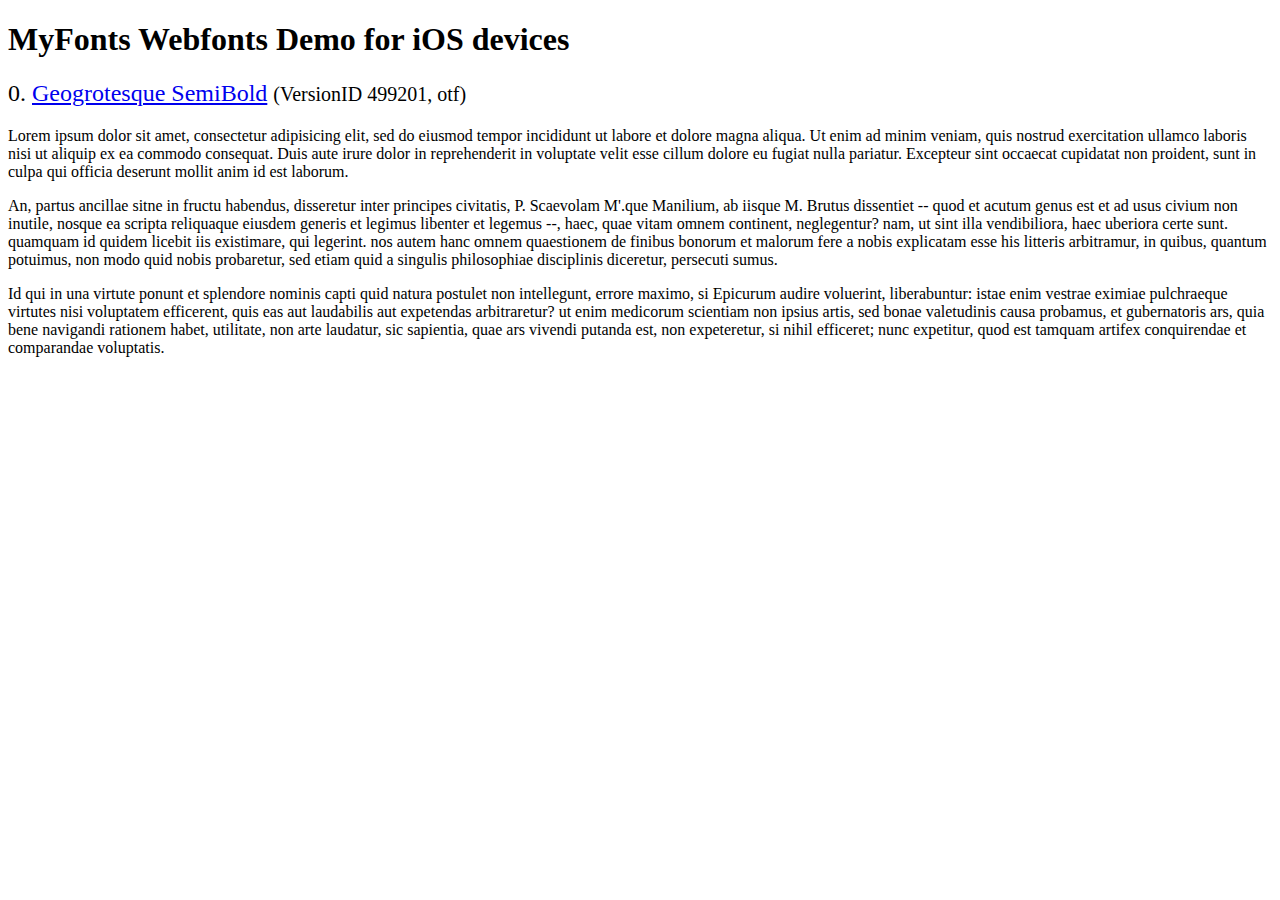
<file: css/fonts/webfonts/geo-semibold/svg/index.html>
<!DOCTYPE html>
<html>
<head>
<title>MyFonts Webfonts Demo for iOS devices</title>
<meta http-equiv="content-type" content="text/html; charset=utf-8" />

<style type="text/css" media="all">

	h2 {
		 font-weight:normal;
	}

		
	@font-face {
		font-family:"Geogrotesque-SemiBold";
		src:url("style_169898.svg#Geogrotesque-SemiBold") format("svg");
	}
	
	.webfont_0 {
		font-family: Geogrotesque-SemiBold;
	}
		
</style>

</head>

<body>

<h1>MyFonts Webfonts Demo for iOS devices</h1>


<h2>0. <span class='webfont_0'><a href='http://new.myfonts.com/search/style::169898/'>Geogrotesque SemiBold</a></span>
<small>(VersionID 499201, otf)</small>
</h2>

<p class='webfont_0'>Lorem ipsum dolor sit amet, consectetur adipisicing elit, sed do eiusmod tempor incididunt ut labore et dolore magna aliqua. Ut enim ad minim veniam, quis nostrud exercitation ullamco laboris nisi ut aliquip ex ea commodo consequat. Duis aute irure dolor in reprehenderit in voluptate velit esse cillum dolore eu fugiat nulla pariatur. Excepteur sint occaecat cupidatat non proident, sunt in culpa qui officia deserunt mollit anim id est laborum.</p>

<p class='webfont_0'>An, partus ancillae sitne in fructu habendus, disseretur inter principes civitatis, P. Scaevolam M'.que Manilium, ab iisque M. Brutus dissentiet -- quod et acutum genus est et ad usus civium non inutile, nosque ea scripta reliquaque eiusdem generis et legimus libenter et legemus --, haec, quae vitam omnem continent, neglegentur? nam, ut sint illa vendibiliora, haec uberiora certe sunt. quamquam id quidem licebit iis existimare, qui legerint. nos autem hanc omnem quaestionem de finibus bonorum et malorum fere a nobis explicatam esse his litteris arbitramur, in quibus, quantum potuimus, non modo quid nobis probaretur, sed etiam quid a singulis philosophiae disciplinis diceretur, persecuti sumus.</p>

<p class='webfont_0'>Id qui in una virtute ponunt et splendore nominis capti quid natura postulet non intellegunt, errore maximo, si Epicurum audire voluerint, liberabuntur: istae enim vestrae eximiae pulchraeque virtutes nisi voluptatem efficerent, quis eas aut laudabilis aut expetendas arbitraretur? ut enim medicorum scientiam non ipsius artis, sed bonae valetudinis causa probamus, et gubernatoris ars, quia bene navigandi rationem habet, utilitate, non arte laudatur, sic sapientia, quae ars vivendi putanda est, non expeteretur, si nihil efficeret; nunc expetitur, quod est tamquam artifex conquirendae et comparandae voluptatis.</p>




</body>
</html>
</file>
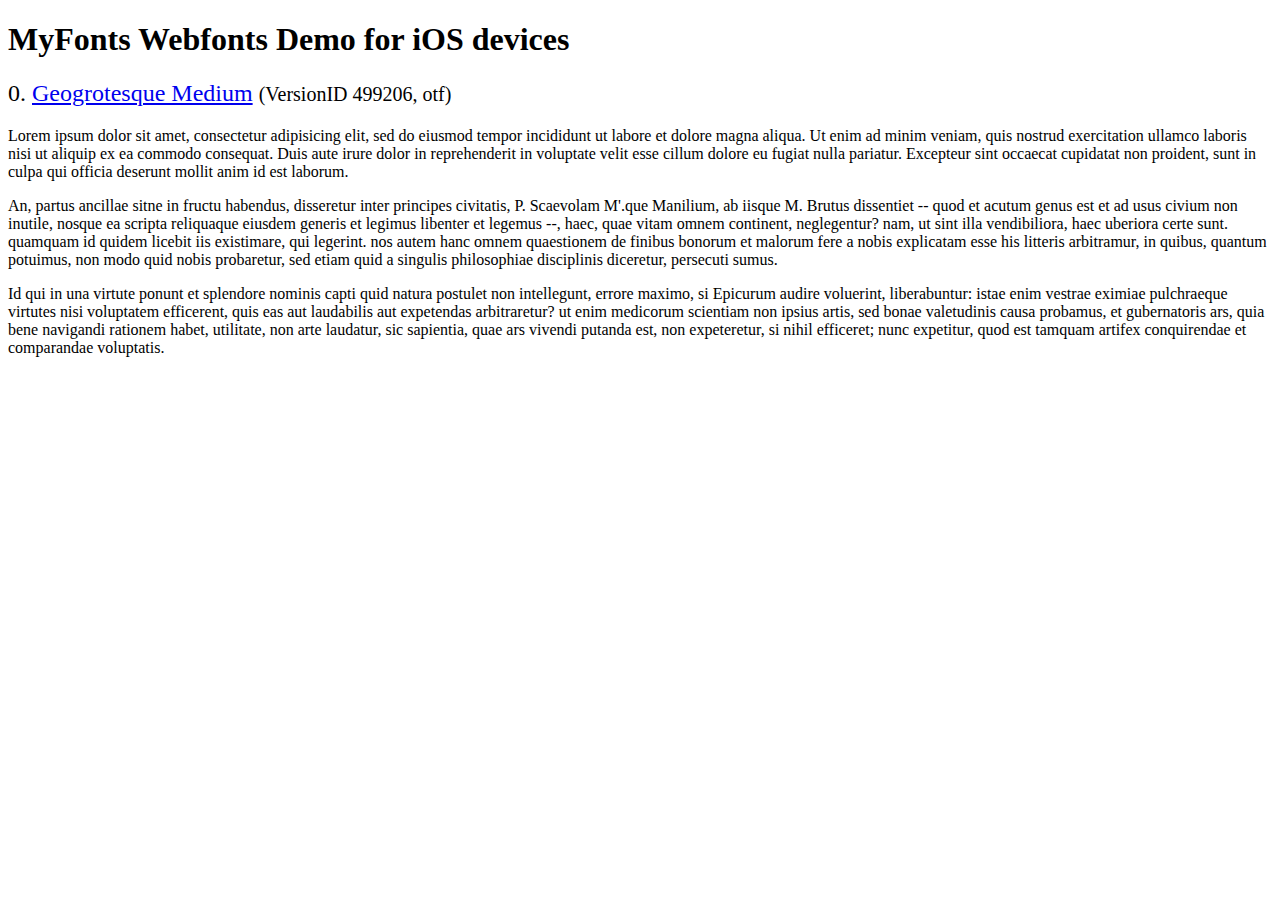
<file: css/fonts/webfonts/geo-medium/svg/svg_test.html>
<!DOCTYPE html>
<html>
<head>
<title>MyFonts Webfonts Demo for iOS devices</title>
<meta http-equiv="content-type" content="text/html; charset=utf-8" />

<style type="text/css" media="all">

	h2 {
		 font-weight:normal;
	}

		
	@font-face {
		font-family:"Geogrotesque-Medium";
		src:url("1110FC_0.svg#Geogrotesque-Medium") format("svg");
	}
	
	.webfont_0 {
		font-family: Geogrotesque-Medium;
	}
		
</style>

</head>

<body>

<h1>MyFonts Webfonts Demo for iOS devices</h1>


<h2>0. <span class='webfont_0'><a href='http://new.myfonts.com/search/style::169904/'>Geogrotesque Medium</a></span>
<small>(VersionID 499206, otf)</small>
</h2>

<p class='webfont_0'>Lorem ipsum dolor sit amet, consectetur adipisicing elit, sed do eiusmod tempor incididunt ut labore et dolore magna aliqua. Ut enim ad minim veniam, quis nostrud exercitation ullamco laboris nisi ut aliquip ex ea commodo consequat. Duis aute irure dolor in reprehenderit in voluptate velit esse cillum dolore eu fugiat nulla pariatur. Excepteur sint occaecat cupidatat non proident, sunt in culpa qui officia deserunt mollit anim id est laborum.</p>

<p class='webfont_0'>An, partus ancillae sitne in fructu habendus, disseretur inter principes civitatis, P. Scaevolam M'.que Manilium, ab iisque M. Brutus dissentiet -- quod et acutum genus est et ad usus civium non inutile, nosque ea scripta reliquaque eiusdem generis et legimus libenter et legemus --, haec, quae vitam omnem continent, neglegentur? nam, ut sint illa vendibiliora, haec uberiora certe sunt. quamquam id quidem licebit iis existimare, qui legerint. nos autem hanc omnem quaestionem de finibus bonorum et malorum fere a nobis explicatam esse his litteris arbitramur, in quibus, quantum potuimus, non modo quid nobis probaretur, sed etiam quid a singulis philosophiae disciplinis diceretur, persecuti sumus.</p>

<p class='webfont_0'>Id qui in una virtute ponunt et splendore nominis capti quid natura postulet non intellegunt, errore maximo, si Epicurum audire voluerint, liberabuntur: istae enim vestrae eximiae pulchraeque virtutes nisi voluptatem efficerent, quis eas aut laudabilis aut expetendas arbitraretur? ut enim medicorum scientiam non ipsius artis, sed bonae valetudinis causa probamus, et gubernatoris ars, quia bene navigandi rationem habet, utilitate, non arte laudatur, sic sapientia, quae ars vivendi putanda est, non expeteretur, si nihil efficeret; nunc expetitur, quod est tamquam artifex conquirendae et comparandae voluptatis.</p>




</body>
</html>
</file>
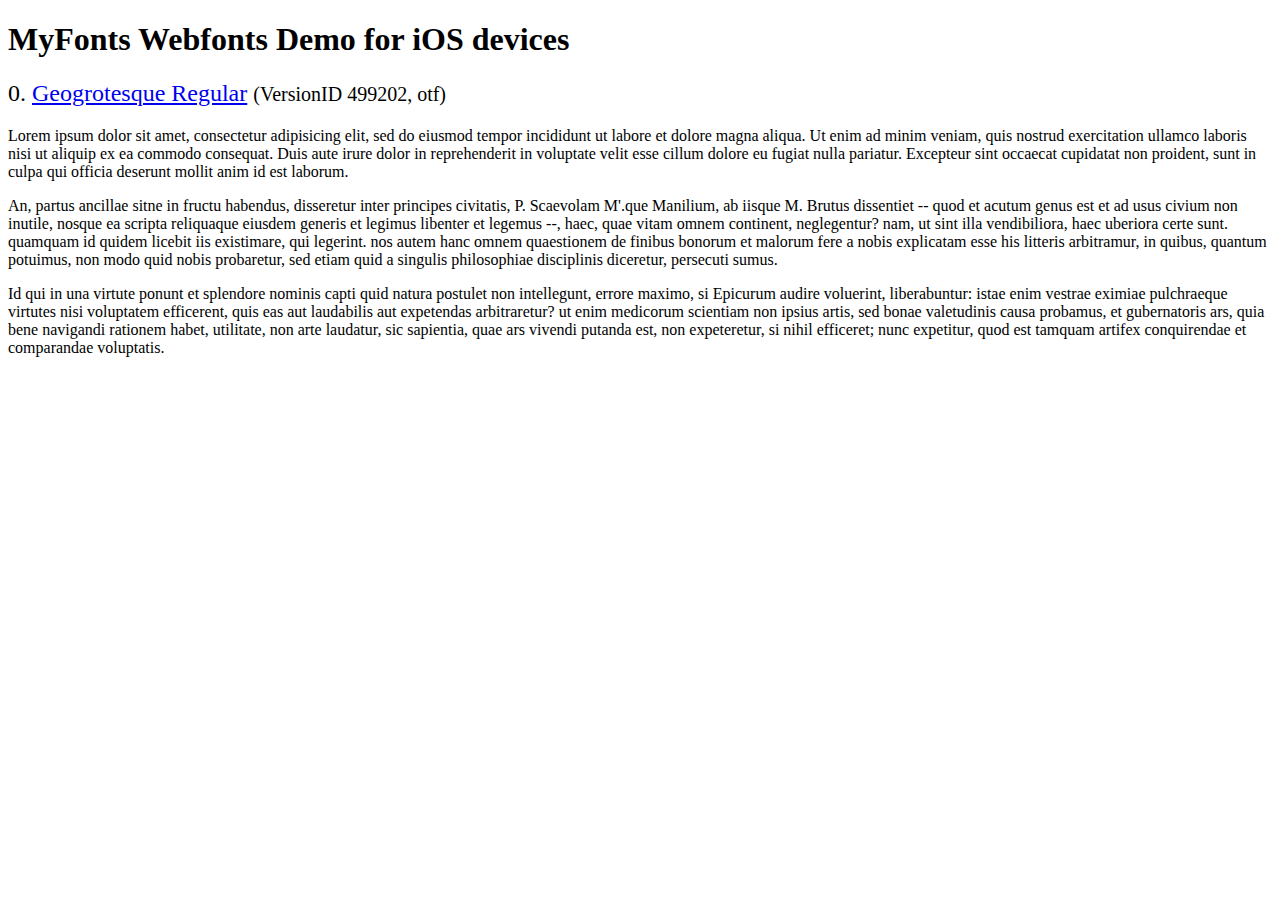
<file: css/fonts/webfonts/geo-regular/svg/svg_test.html>
<!DOCTYPE html>
<html>
<head>
<title>MyFonts Webfonts Demo for iOS devices</title>
<meta http-equiv="content-type" content="text/html; charset=utf-8" />

<style type="text/css" media="all">

	h2 {
		 font-weight:normal;
	}

		
	@font-face {
		font-family:"Geogrotesque-Regular";
		src:url("11014B_0.svg#Geogrotesque-Regular") format("svg");
	}
	
	.webfont_0 {
		font-family: Geogrotesque-Regular;
	}
		
</style>

</head>

<body>

<h1>MyFonts Webfonts Demo for iOS devices</h1>


<h2>0. <span class='webfont_0'><a href='http://new.myfonts.com/search/style::169901/'>Geogrotesque Regular</a></span>
<small>(VersionID 499202, otf)</small>
</h2>

<p class='webfont_0'>Lorem ipsum dolor sit amet, consectetur adipisicing elit, sed do eiusmod tempor incididunt ut labore et dolore magna aliqua. Ut enim ad minim veniam, quis nostrud exercitation ullamco laboris nisi ut aliquip ex ea commodo consequat. Duis aute irure dolor in reprehenderit in voluptate velit esse cillum dolore eu fugiat nulla pariatur. Excepteur sint occaecat cupidatat non proident, sunt in culpa qui officia deserunt mollit anim id est laborum.</p>

<p class='webfont_0'>An, partus ancillae sitne in fructu habendus, disseretur inter principes civitatis, P. Scaevolam M'.que Manilium, ab iisque M. Brutus dissentiet -- quod et acutum genus est et ad usus civium non inutile, nosque ea scripta reliquaque eiusdem generis et legimus libenter et legemus --, haec, quae vitam omnem continent, neglegentur? nam, ut sint illa vendibiliora, haec uberiora certe sunt. quamquam id quidem licebit iis existimare, qui legerint. nos autem hanc omnem quaestionem de finibus bonorum et malorum fere a nobis explicatam esse his litteris arbitramur, in quibus, quantum potuimus, non modo quid nobis probaretur, sed etiam quid a singulis philosophiae disciplinis diceretur, persecuti sumus.</p>

<p class='webfont_0'>Id qui in una virtute ponunt et splendore nominis capti quid natura postulet non intellegunt, errore maximo, si Epicurum audire voluerint, liberabuntur: istae enim vestrae eximiae pulchraeque virtutes nisi voluptatem efficerent, quis eas aut laudabilis aut expetendas arbitraretur? ut enim medicorum scientiam non ipsius artis, sed bonae valetudinis causa probamus, et gubernatoris ars, quia bene navigandi rationem habet, utilitate, non arte laudatur, sic sapientia, quae ars vivendi putanda est, non expeteretur, si nihil efficeret; nunc expetitur, quod est tamquam artifex conquirendae et comparandae voluptatis.</p>




</body>
</html>
</file>
